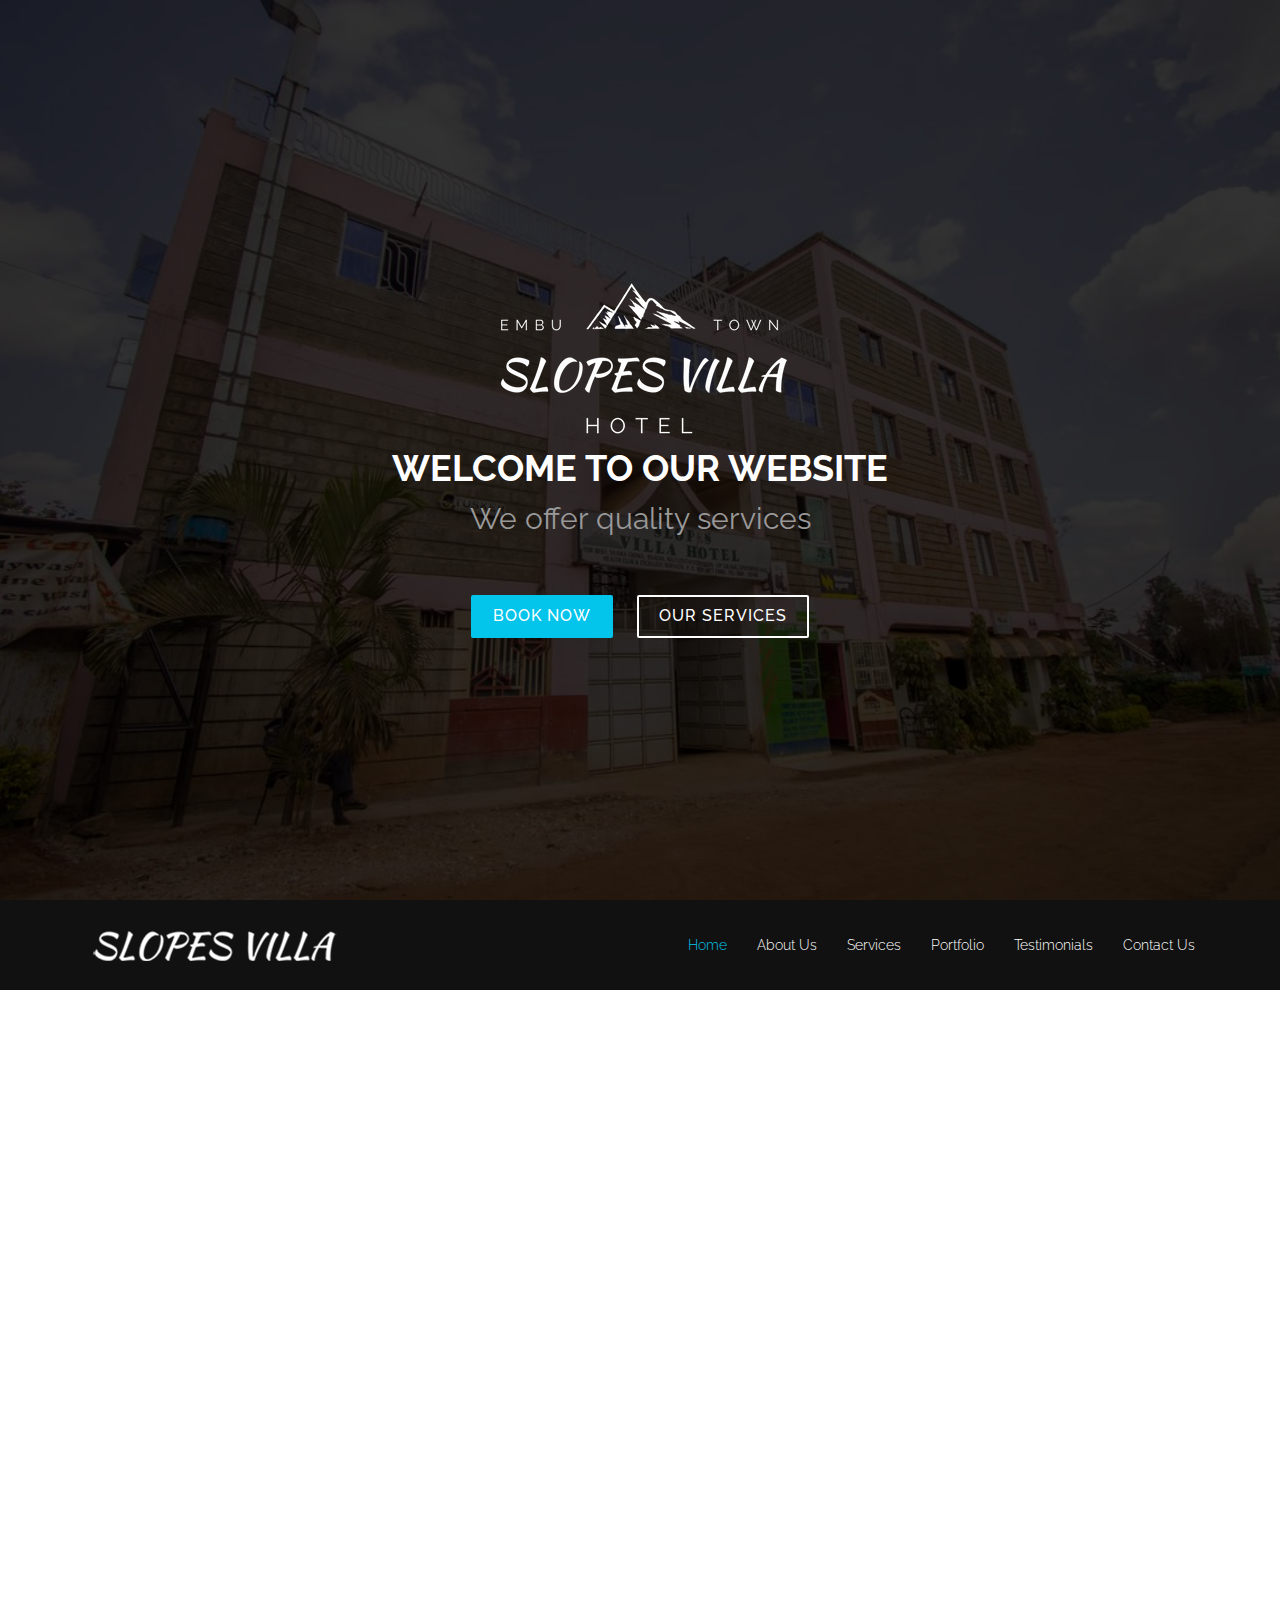
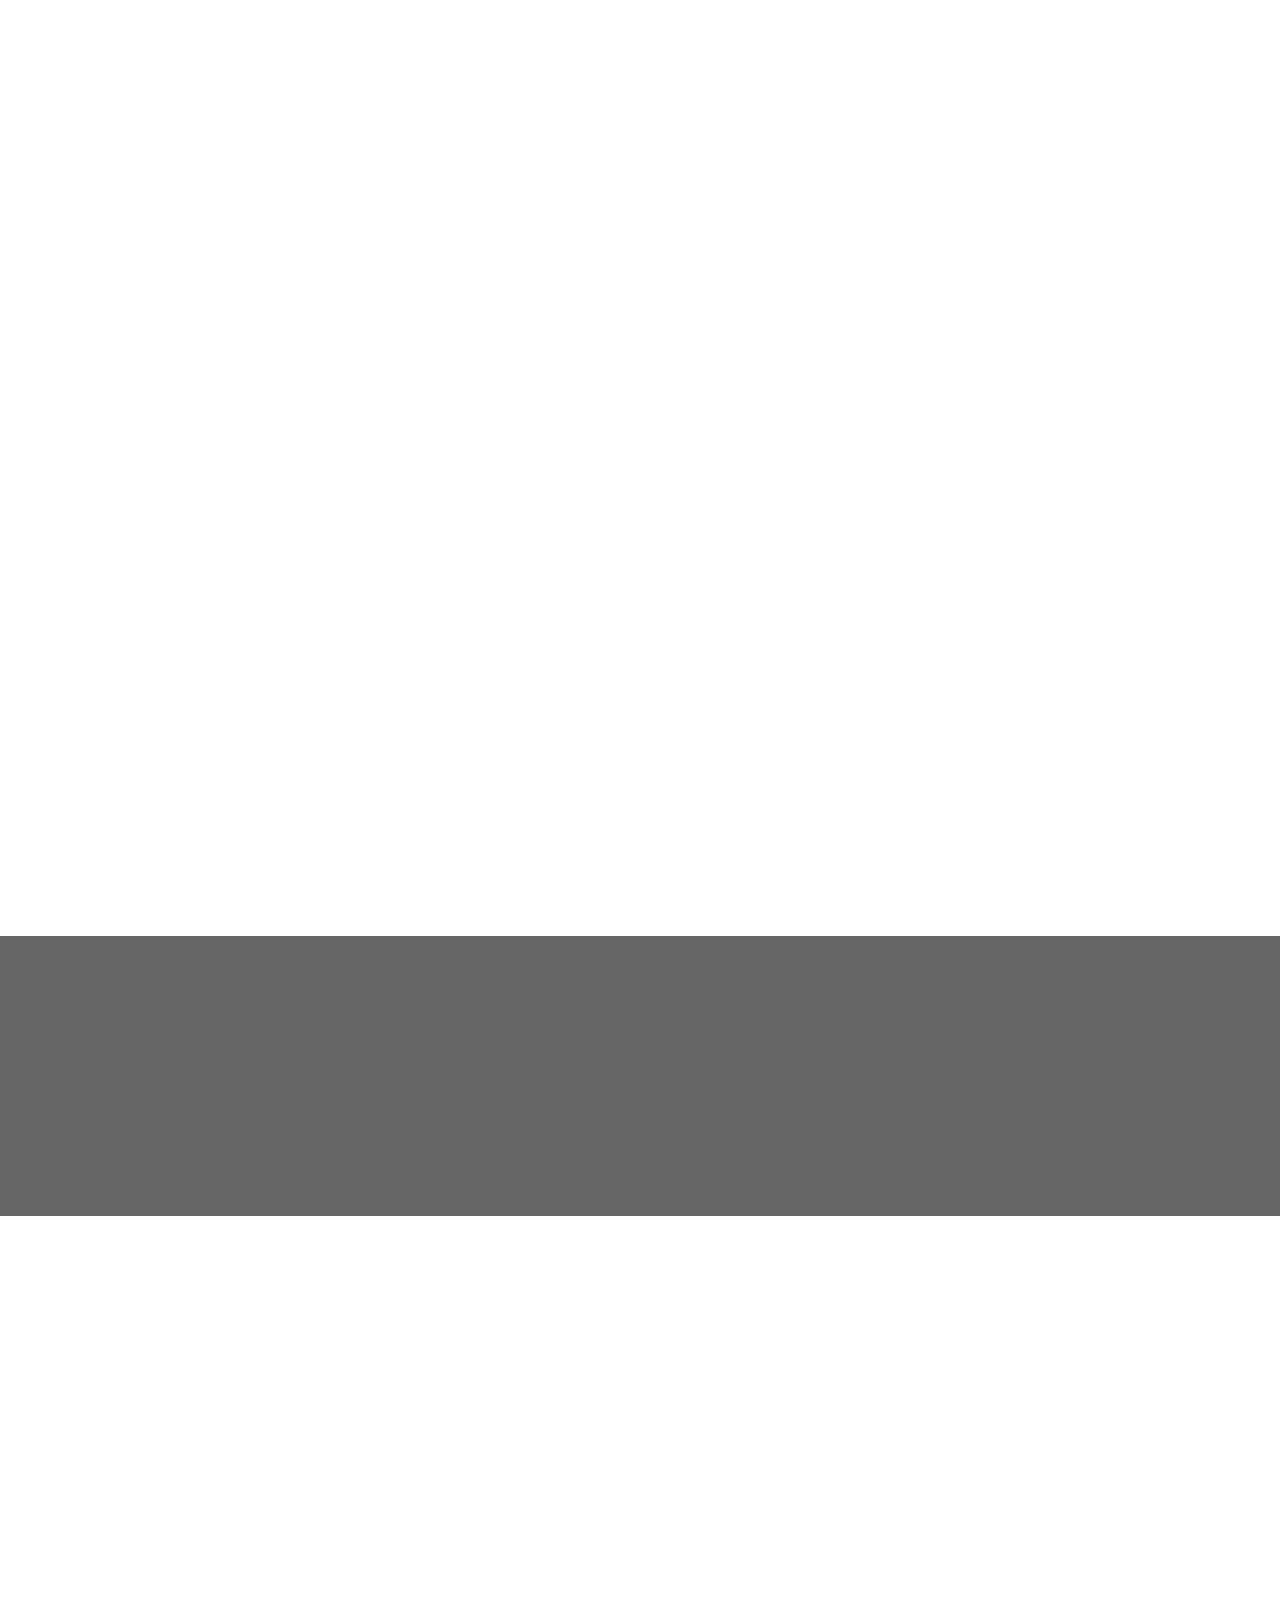
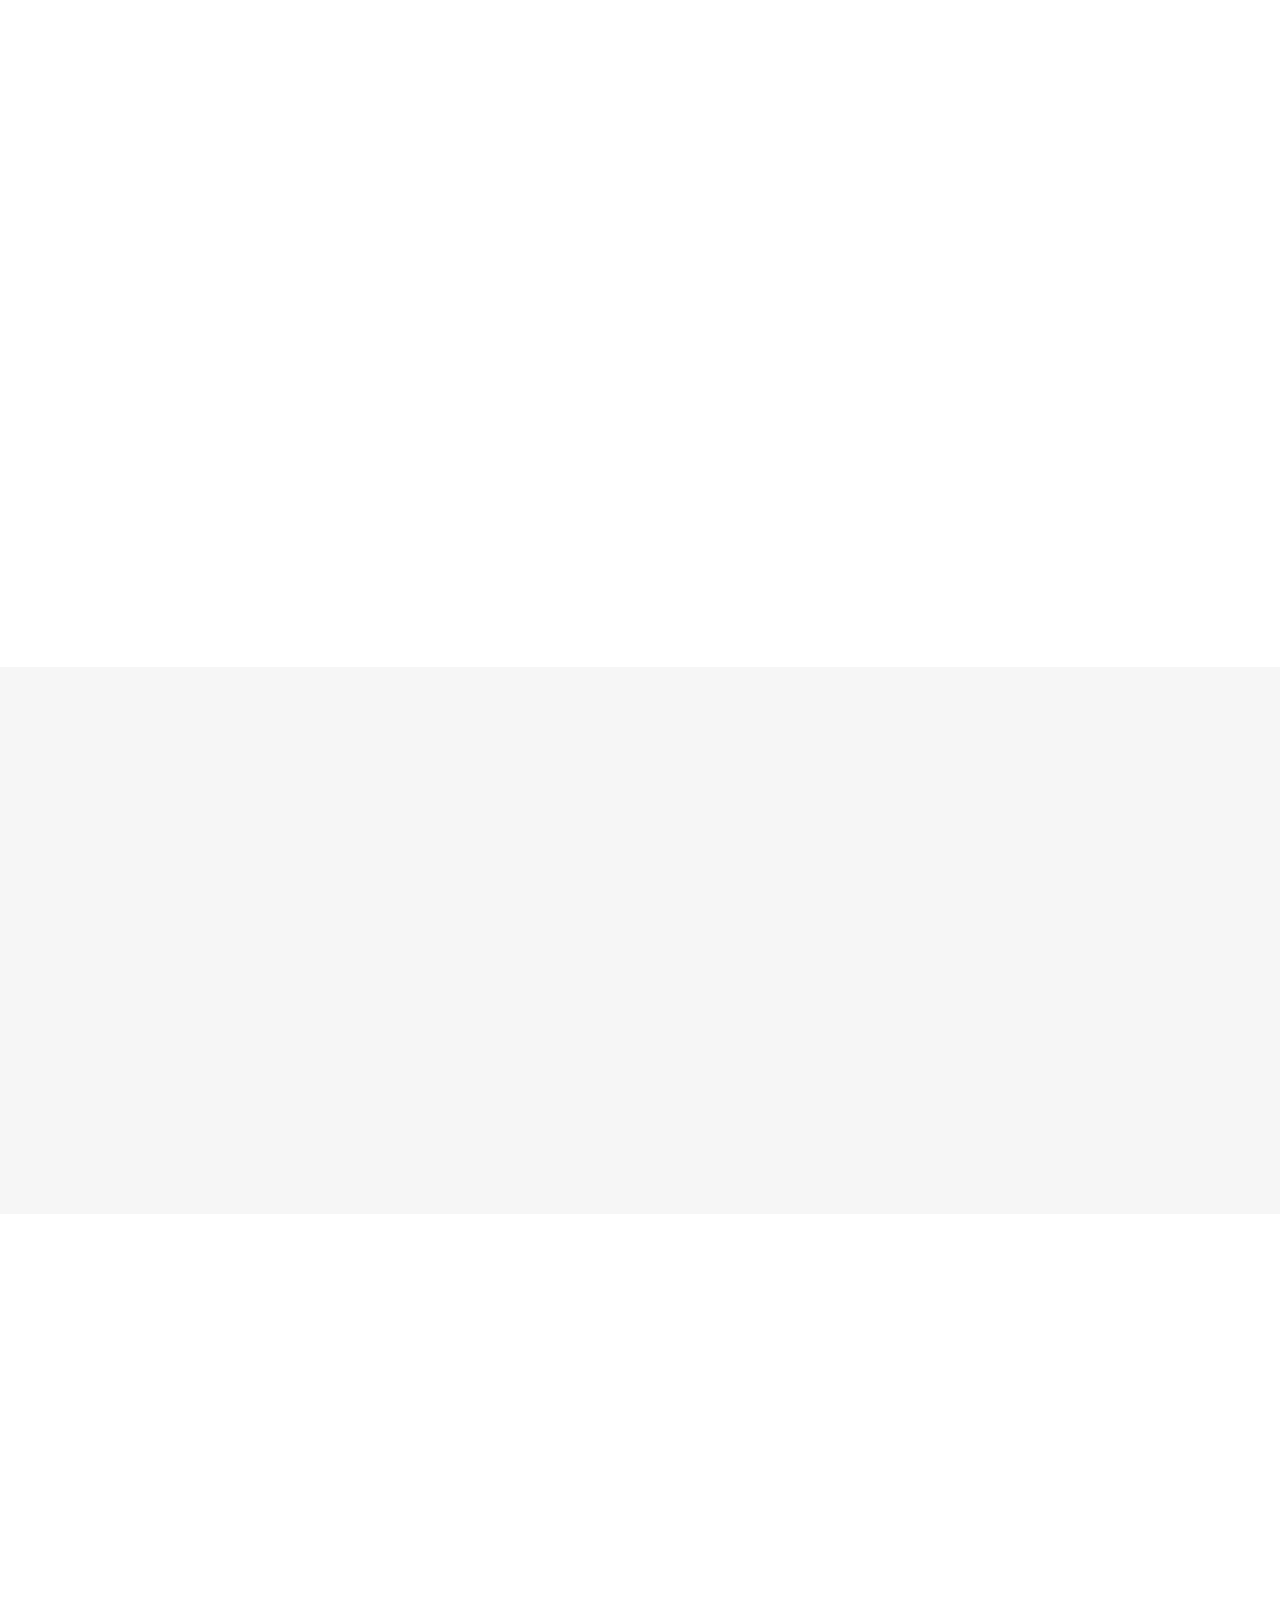
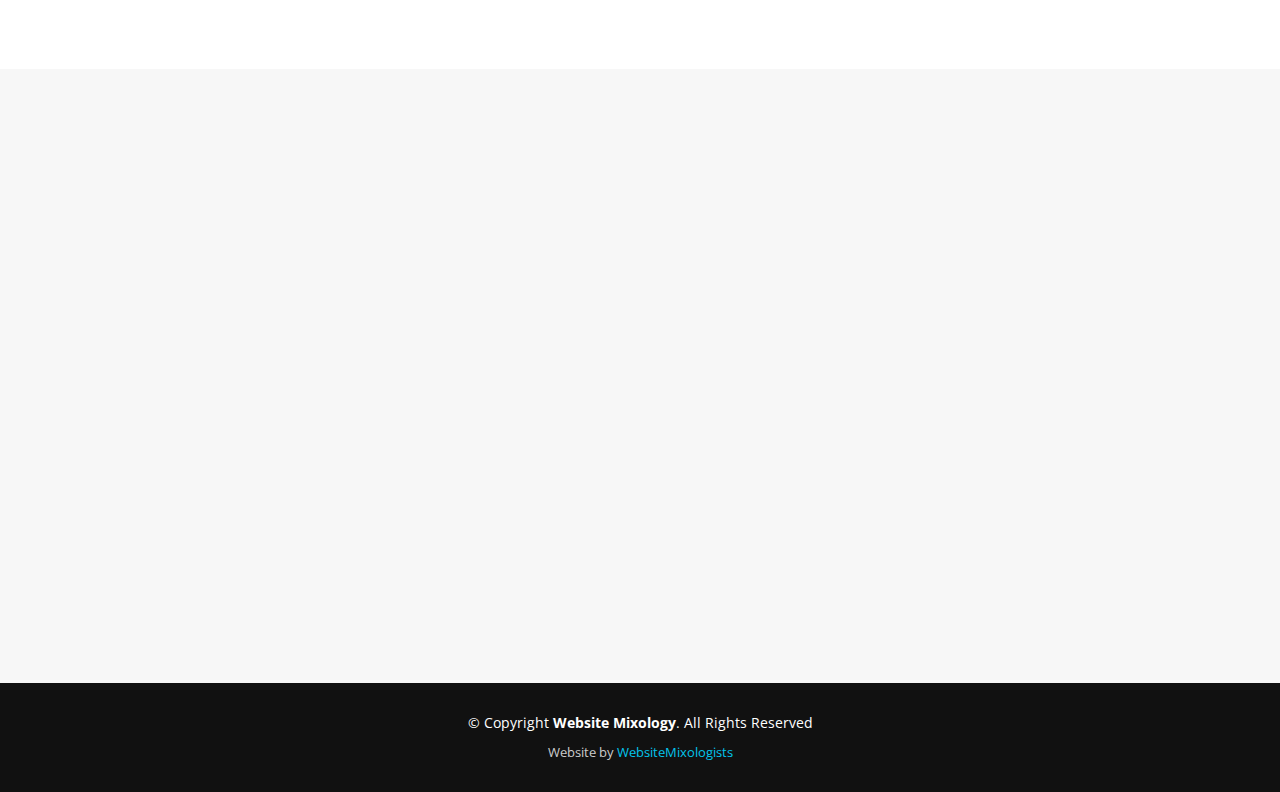
<file: index.html>
<!DOCTYPE html>
<html lang="en">
<head>
  <meta charset="utf-8">
  <title>Slopes Villa Hotel</title>
  <meta content="width=device-width, initial-scale=1.0" name="viewport">
  <meta content="" name="keywords">
  <meta content="" name="description">

  <!-- Facebook Opengraph integration: https://developers.facebook.com/docs/sharing/opengraph -->
  <meta property="og:title" content="">
  <meta property="og:image" content="">
  <meta property="og:url" content="">
  <meta property="og:site_name" content="">
  <meta property="og:description" content="">

  <!-- Twitter Cards integration: https://dev.twitter.com/cards/  -->
  <meta name="twitter:card" content="summary">
  <meta name="twitter:site" content="">
  <meta name="twitter:title" content="">
  <meta name="twitter:description" content="">
  <meta name="twitter:image" content="">

  <!-- Place your favicon.ico and apple-touch-icon.png in the template root directory -->
  <link href="favicon.ico" rel="shortcut icon">

  <!-- Google Fonts -->
  <link href="https://fonts.googleapis.com/css?family=Open+Sans:300,300i,400,400i,700,700i|Raleway:300,400,500,700,800" rel="stylesheet">

  <!-- Bootstrap CSS File -->
  <link href="lib/bootstrap/css/bootstrap.min.css" rel="stylesheet">

  <!-- Libraries CSS Files -->
  <link href="lib/font-awesome/css/font-awesome.min.css" rel="stylesheet">
  <link href="lib/animate-css/animate.min.css" rel="stylesheet">

  <!-- booking form css file -->
  <link href="css/bookingform.css" rel="stylesheet">

  <!-- Main Stylesheet File -->
  <link href="css/style.css" rel="stylesheet">

  <link href="css/bootsnipp.css" rel="stylesheet">


<!-- =======================================================
  Theme Name: Imperial
  Theme URL: https://bootstrapmade.com/imperial-free-onepage-bootstrap-theme/
  Author: BootstrapMade.com
  Author URL: https://bootstrapmade.com
======================================================= -->
    <link rel="shortcut icon" href="img/favicon.ico">
</head>

<body>
  <div id="preloader"></div>

<!--==========================
  Hero Section
============================-->
  <section id="hero">
    <div class="hero-container">
      <div class="wow fadeIn">
        <div class="hero-logo">
          <img class="" src="img/logo4.png" alt="Slopes Villa">
        </div>

        <h1>Welcome to Our Website</h1>
        <h2>We offer <span class="rotating">quality services, beautiful accommodation, value for your money</span></h2>
        <div class="actions">
          <a href="bookingform.html" target="_blank" class="btn-get-started">Book Now</a>
          <!-- <a href="#RoomBook">Open Modal</a> -->
          <!-- booking form -->
          <!-- end of form -->



          <a href="#services" class="btn-services">Our Services</a>
        </div>
      </div>
    </div>
  </section>

<!--==========================
  Header Section
============================-->
  <header id="header">
    <div class="container">

      <div id="logo" class="pull-left">
        <a href="#hero"><img src="img/logo5.png" alt="" title="" /></img></a>
        <!-- Uncomment below if you prefer to use a text image -->
        <!--<h1><a href="#hero">Header 1</a></h1>-->
      </div>

      <nav id="nav-menu-container">
        <ul class="nav-menu">
          <li class="menu-active"><a href="#hero">Home</a></li>
          <li><a href="#about">About Us</a></li>
          <li><a href="#services">Services</a></li>


          <li><a href="#portfolio">Portfolio</a></li>
          <li><a href="#testimonials">Testimonials</a></li>
  <!--        <li><a href="#team">Team</a></li>
          <li class="menu-has-children"><a href="">Drop Down</a>
            <ul>
              <li><a href="#">Drop Down 1</a></li>
              <li class="menu-has-children"><a href="#">Drop Down 2</a>
                <ul>
                  <li><a href="#">Deep Drop Down 1</a></li>
                  <li><a href="#">Deep Drop Down 2</a></li>
                  <li><a href="#">Deep Drop Down 3</a></li>
                  <li><a href="#">Deep Drop Down 4</a></li>
                  <li><a href="#">Deep Drop Down 5</a></li>
                </ul>
              </li>
              <li><a href="#">Drop Down 3</a></li>
              <li><a href="#">Drop Down 4</a></li>
              <li><a href="#">Drop Down 5</a></li>
            </ul>
          </li>

-->
          <li><a href="#contact">Contact Us</a></li>
        </ul>
      </nav><!-- #nav-menu-container -->
    </div>
  </header><!-- #header -->

<!--==========================
  About Section
============================-->
  <section id="about">
    <div class="container wow fadeInUp">
      <div class="row">
        <div class="col-md-12">
          <h3 class="section-title">About Us</h3>
          <div class="section-title-divider"></div>
          <p class="section-description">We help millions of travellers each month to find the perfect hotel for both holiday and business trips, always with the best discounts and special offers.</p>
        </div>
      </div>
    </div>
    <div class="container about-container wow fadeInUp">
      <div class="row">
        <div class="col-md-6 col-md-push-6 about-content">
          <h2 class="about-title">We provide great services</h2>
          <p class="about-text text-justify">
            The Slopes Villa Hotel is the right choice for visitors who are searching for a combination of peace and quiet, and a convenient position from which to explore Embu. It is a small, comfortable hotel, situated alon the Embu-Meru Highway. We, as the Slopes Villa family andstaff offer an attentive, personalized service and are always available to offer any help to our guests.
          </p>
          <p class="about-text text-justify">
            The hotel is arranged on four floors, without a lift. On the ground floor, apart from the reception, there is a comfortable lounge where you can sit and drink tea, or just read. There is also a splendid terrace, where, you can relax and immerge yourself from morning onwards in the atmosphere of Embu daily life.
          </p>
          <p class="about-text text-justify">
            Complimentary buffet breakfast is served daily. Local and continental meals are served at the onsite restaurant, while guests order a variety of drinks at the bar. There is a beautiful terrace available on the top floor from where you can enjoy the wonderful view. Outdoor dining is also availabe on a patio . We also house an outdoor pool as well as provide Wi-Fi service.

          </p>
        </div>
      </div>
    </div>
  </section>

<!--==========================
  Services Section
============================-->
  <section id="services">
    <div class="container wow fadeInUp">
      <div class="row">
        <div class="col-md-12">
          <h3 class="section-title">Our Services</h3>
          <div class="section-title-divider"></div>
          <p class="section-description">The services you should expect during your stay on you being receieved by our concierge service are as follows</p>
        </div>
      </div>

      <div class="row">
        <div class="col-md-4 service-item">
          <div class="service-icon"><i class="fa fa-user-circle"></i></div>
          <h4 class="service-title"><a href="">24-Hour Front Desk</a></h4>
          <p class="service-description">We pride ourselves in you enjoying your stay, our front dest is always ready to tend to your needs whenever you need</p>
        </div>
        <div class="col-md-4 service-item">
          <div class="service-icon"><i class="fa fa-wifi"></i></div>
          <h4 class="service-title"><a href="">WiFi Internet</a></h4>
          <p class="service-description">Life with internet can sometimes suck, so we provide you with WiFi internet for your needs; work or entertainment</p>
        </div>
        <div class="col-md-4 service-item">
          <div class="service-icon"><i class="fa fa-sun-o"></i></div>
          <h4 class="service-title"><a href="">Swimming Pool</a></h4>
          <p class="service-description">You can always feel free to cool yourself off through the hot days with a swim in our swimming pool</p>
        </div>
        <div class="col-md-4 service-item">
          <div class="service-icon"><i class="fa fa-lock fa-fw" aria-hidden="true"></i></div>
          <h4 class="service-title"><a href="">Safety Deposit Boxes</a></h4>
          <p class="service-description">We take the security oof your goods seriously, we peovide clients with safety deposit boxes for their valuable goods</p>
        </div>
        <div class="col-md-4 service-item">
          <div class="service-icon"><i class="fa fa-retweet"></i></div>
          <h4 class="service-title"><a href=""> Laundry Cleaning</a></h4>
          <p class="service-description">We have a room service team that is dedicated to ensuring the cleanliness of not just your room and your clothes</p>
        </div>
        <div class="col-md-4 service-item">
          <div class="service-icon"><i class="fa fa-meetup"></i></div>
          <h4 class="service-title"><a href="">Event facilities</a></h4>
          <p class="service-description">Whether its a birthday or business meetins and everything in between, we have set up a room for your confrence/meeting needs</p>
        </div>
           <div class="col-md-4 service-item">
          <div class="service-icon"><i class="fa fa-car"></i></div>
          <h4 class="service-title"><a href="">Car Hire</a></h4>
          <p class="service-description">Should you need a car to travel to places during your stay, we will provide you with car rental services</p>
        </div>
        <div class="col-md-4 service-item">
          <div class="service-icon"><i class="fa fa-plane fa-fw" aria-hidden="true"></i></div>
          <h4 class="service-title"><a href="">Airport Shuttle</a></h4>
          <p class="service-description">We also provide airport shuttle services during your departure, which comes in handy since the airport is quite far</p>
        </div>
        <div class="col-md-4 service-item">
          <div class="service-icon"><i class="fa fa-shopping-bag"></i></div>
          <h4 class="service-title"><a href="">Baggage Storage Room</a></h4>
          <p class="service-description">Your baggages are imporant to us, we make sure to always keep them safe for you whie you stay with us</p>
        </div>
      </div>
    </div>
  </section>

<!--==========================
  Subscrbe Section
============================-->
  <section id="subscribe">
    <div class="container wow fadeInUp">
      <div class="row">
        <div class="col-md-8">
          <h3 class="subscribe-title">Reserve Your Space</h3>
          <p class="subscribe-text">Reserve your hotel room now. Book now and specify all the services you need so we can prepare for your stay before you arrive.</p>
        </div>
        <div class="col-md-4 subscribe-btn-container">
          <a class="subscribe-btn" href="#RoomBook">Book Now</a>
        </div>
      </div>
    </div>
  </section>

<!--==========================
  Porfolio Section
============================-->


  <section id="portfolio">
    <div class="container wow fadeInUp">
      <div class="row">
        <div class="col-md-12">
          <h3 class="section-title">Gallery</h3>
          <div class="section-title-divider"></div>
          <p class="section-description">The gallery below is a glimpse of what you expect to find in our hotel</p>
        </div>
      </div>

      <div class="row">


        <div align="center">
            <button class="btn btn-default filter-button" data-filter="all">All</button>
            <button class="btn btn-default filter-button" data-filter="rooms">Rooms</button>
            <button class="btn btn-default filter-button" data-filter="dining">Dining</button>
            <button class="btn btn-default filter-button" data-filter="bar">Bar</button>
            <button class="btn btn-default filter-button" data-filter="confrence">Confrence</button>
            <button class="btn btn-default filter-button" data-filter="team">Team</button>
        </div>
        <br/>



            <div class="gallery_product col-lg-3 col-md-3 col-sm-3 col-xs-6 filter rooms">
                <img src="Pictures/Rooms/pic1.jpg" class="img-responsive">
            </div>
            <div class="gallery_product col-lg-3 col-md-3 col-sm-3 col-xs-6 filter dining">
                <img src="Pictures/Dining/pic2.jpg" class="img-responsive">
            </div>

            <div class="gallery_product col-lg-3 col-md-3 col-sm-3 col-xs-6 filter rooms">
                <img src="Pictures/Rooms/pic5.jpg" class="img-responsive">
            </div>

            <div class="gallery_product col-lg-3 col-md-3 col-sm-3 col-xs-6 filter dining">
                <img src="Pictures/Dining/pic6.jpg" class="img-responsive">
            </div>

            <div class="gallery_product col-lg-3 col-md-3 col-sm-3 col-xs-6 filter dining">
                <img src="Pictures/Dining/pic1.jpg" class="img-responsive">
            </div>

            <div class="gallery_product col-lg-3 col-md-3 col-sm-3 col-xs-6 filter rooms">
                <img src="Pictures/Rooms/pic12.jpg" class="img-responsive">
            </div>

            <div class="gallery_product col-lg-3 col-md-3 col-sm-3 col-xs-6 filter rooms">
                <img src="Pictures/Rooms/pic8.jpg" class="img-responsive">
            </div>

            <div class="gallery_product col-lg-3 col-md-3 col-sm-3 col-xs-6 filter dining">
                <img src="Pictures/Dining/pic5.jpg" class="img-responsive">
            </div>

            <div class="gallery_product col-lg-3 col-md-3 col-sm-3 col-xs-6 filter team">
                <img src="Pictures/Dining/pic1.jpg" class="img-responsive">
            </div>

            <div class="gallery_product col-lg-3 col-md-3 col-sm-3 col-xs-6 filter bar">
                <img src="Pictures/Bar/pic1.jpg" class="img-responsive">
            </div>

            <div class="gallery_product col-lg-3 col-md-3 col-sm-3 col-xs-6 filter confrence">
                <img src="Pictures/Confrence/pic1.jpg" class="img-responsive">
            </div>

            <div class="gallery_product col-lg-3 col-md-3 col-sm-3 col-xs-6 filter rooms">
                <img src="Pictures/Rooms/pic3.jpg" class="img-responsive">
            </div>


      </div>
    </div>
  </section>

<!--==========================
  Testimonials Section
============================-->


  <section id="testimonials">
    <div class="container wow fadeInUp">
      <div class="row">
        <div class="col-md-12">
          <h3 class="section-title">Testimonials</h3>
          <div class="section-title-divider"></div>
<!--          <p class="section-description">Erdo lide, nora porodo filece, salvam esse se, quod concedimus ses haec dicturum fuisse</p>-->
        </div>
      </div>

        <div class="row">
			<div class="col-md-8 col-md-offset-2">
                <div class="quote"><img src="img/quote_sign_left.png" alt=""></div>
				<div class="carousel slide" id="fade-quote-carousel" data-ride="carousel" data-interval="6000">
				  <!-- Carousel indicators -->
                  <ol class="carousel-indicators">
				    <li data-target="#fade-quote-carousel" data-slide-to="0"></li>
				    <li data-target="#fade-quote-carousel" data-slide-to="1"></li>
				    <li data-target="#fade-quote-carousel" data-slide-to="2" class="active"></li>
                    <li data-target="#fade-quote-carousel" data-slide-to="3"></li>
                    <li data-target="#fade-quote-carousel" data-slide-to="4"></li>
                    <li data-target="#fade-quote-carousel" data-slide-to="5"></li>
				  </ol>
				  <!-- Carousel items -->
				  <div class="carousel-inner" style="font-family: sans-serif; font-style: italic;">
				    <div class="item">
                        <img src="img/client-2.jpg" class="profile-circle">
				    	<blockquote>
				    		<p>My stay at the hotel was excellent. My favourite part of my stay there was the complimentarty buffet they served on a daily basis. It was a perfect quiet place for me to stay while I explored Embu Town. </p>
				    	</blockquote>
				    </div>
				    <div class="item">
                        <img src="img/client-1.jpg" class="profile-circle">
				    	<blockquote>
				    		<p>This is definitely my go to spot when I visit Embu now. I came here for a business meeting, I was most impressed by the concierge serves and how they took care of my requests before I arrived. I would recommend this place for anyone who stops the Town.</p>
				    	</blockquote>
				    </div>
				    <div class="active item">
                        <img src="img/client-2.jpg" class="profile-circle">
				    	<blockquote>
				    		<p>I have been travelling to Embu often and when I am around this is the best hotel of my choice to spend my night.</p>
				    	</blockquote>
				    </div>
                    <div class="item">
                        <img src="img/client-1.jpg" class="profile-circle">
    			    	<blockquote>
				    		<p>The rooms and service were great, I can complain. Cheers</p>
				    	</blockquote>
				    </div>
                    <div class="item">
                        <img src="img/client-2.jpg" class="profile-circle">
    			    	<blockquote>
				    		<p>The workers there are honest, I lost some of my valuables in a purse which included some money, but instead of hiding it they came and gave it back to me after they found it. Thanks a lot.</p>
				    	</blockquote>
				    </div>
                    <div class="item">
                        <img src="img/client-1.jpg" class="profile-circle">
    			    	<blockquote>
				    		<p>Made last minute bookings to come to your hotel and you were able to take care of things for me to the letter prior to my arrival. Thank you very much for your care.</p>
				    	</blockquote>
				    </div>
				  </div>
				</div>
			</div>
		</div>

    </div>
  </section>


<!--==========================
  Map Section
============================-->


<div class="map-clean">
        <iframe allowfullscreen="" frameborder="0" width="100%" height="450" src="https://www.google.com/maps/embed/v1/search?key=AIzaSyBBkKzSFz2tN1t3dv4eKC9570WPb785Tps&amp;q=slopes+villa+hotel&amp;zoom=15"></iframe>
    </div>

<!--==========================
  Contact Section
============================-->
  <section id="contact">
    <div class="container wow fadeInUp">
      <div class="row">
        <div class="col-md-12">
          <h3 class="section-title">Get In Touch</h3>
          <div class="section-title-divider"></div>
          <p class="section-description">For more enquiries, feel free to reach us through the contact form below</p>
        </div>
      </div>

      <div class="row">
        <div class="col-md-3 col-md-push-2">
          <div class="info">
            <div>
              <i class="fa fa-map-marker"></i>
              <p>B6, Embu, Kenya</p>
            </div>

            <div>
              <i class="fa fa-envelope"></i>
              <p>slopesvilla@yahoo.com</p>
            </div>

            <div>
              <i class="fa fa-phone"></i>
              <p>+254 68 2230148 <br/>+254 751 488777 <br/>020 2444096 </p>
            </div>

          </div>
        </div>

        <div class="col-md-5 col-md-push-2">
          <div class="form">
            <div id="sendmessage">Your message has been sent. Thank you!</div>
            <div id="errormessage"></div>
            <form action="" method="post" role="form" class="contactForm">
                <div class="form-group">
                  <input type="text" name="name" class="form-control" id="name" placeholder="Your Name" data-rule="minlen:4" data-msg="Please enter at least 4 chars" />
                  <div class="validation"></div>
                </div>
                <div class="form-group">
                  <input type="email" class="form-control" name="email" id="email" placeholder="Your Email" data-rule="email" data-msg="Please enter a valid email" />
                  <div class="validation"></div>
                </div>
                <div class="form-group">
                  <input type="text" class="form-control" name="subject" id="subject" placeholder="Subject" data-rule="minlen:4" data-msg="Please enter at least 8 chars of subject" />
                  <div class="validation"></div>
                </div>
                <div class="form-group">
                  <textarea class="form-control" name="message" rows="5" data-rule="required" data-msg="Please write something for us" placeholder="Message"></textarea>
                  <div class="validation"></div>
                </div>
                <div class="text-center"><button type="submit">Send Message</button></div>
            </form>
          </div>
        </div>

      </div>
    </div>
  </section>

<!--==========================
  Footer
============================-->
  <footer id="footer">
      <div class="container">
        <div class="row">
          <div class="col-md-12">
            <div class="copyright">
              &copy; Copyright <strong>Website Mixology</strong>. All Rights Reserved
            </div>
            <div class="credits">
              <!--
                All the links in the footer should remain intact.
                You can delete the links only if you purchased the pro version.
                Licensing information: https://bootstrapmade.com/license/
                Purchase the pro version with working PHP/AJAX contact form: https://bootstrapmade.com/buy/?theme=Imperial
              -->
              Website by <a href="https://iamleonpeter.com/">WebsiteMixologists</a>
            </div>
          </div>
        </div>
      </div>
  </footer><!-- #footer -->

  <a href="#" class="back-to-top"><i class="fa fa-chevron-up"></i></a>

  <!-- Required JavaScript Libraries -->
  <script src="lib/jquery/jquery.min.js"></script>
  <script src="lib/jquery/jquery-migrate.min.js"></script>
  <script src="lib/bootstrap/js/bootstrap.min.js"></script>
  <script src="lib/superfish/hoverIntent.js"></script>
  <script src="lib/superfish/superfish.min.js"></script>
  <script src="lib/morphext/morphext.min.js"></script>
  <script src="lib/wow/wow.min.js"></script>
  <script src="lib/stickyjs/sticky.js"></script>
  <script src="lib/easing/easing.js"></script>

  <script src="js/bootsnipp.js"></script>

  <!-- Template Specisifc Custom Javascript File -->
  <script src="js/custom.js"></script>

  <script src="contactform/contactform.js"></script>

  <!-- Scripts for booking form -->
  <!-- <script src="//ajax.googleapis.com/ajax/libs/jquery/1.10.2/jquery.min.js"></script>
  <script>window.jQuery || document.write('<script src="js/vendor/jquery-1.10.2.min.js"><\/script>')</script>
  <script src="js/plugins.js"></script>
  <script src="js/main.js"></script>
  <script src="bookingform/bookingform.js"></script> -->

</body>
</html>
</file>
<file: css/bookingform.css>
/*.Bookings {
	position: fixed;
	font-family: Arial, Helvetica, sans-serif;
	top: 0;
	right: 0;
	bottom: 0;
	left: 0;
  overflow: scroll;
	background: rgba(0,0,0,0.8);
	z-index: 99999;
	opacity:0;
	-webkit-transition: opacity 400ms ease-in;
	-moz-transition: opacity 400ms ease-in;
	transition: opacity 400ms ease-in;
	pointer-events: none;
}
.Bookings:target {
	opacity:1;
	pointer-events: auto;
}
.Bookings > div {
	width: 100%;
	position: relative;
	margin: 10% auto;
	padding: 5px 20px 13px 20px;
	border-radius: 10px;
	background: #fff;
	background: -moz-linear-gradient(#fff, #999);
	background: -webkit-linear-gradient(#fff, #999);
	background: -o-linear-gradient(#fff, #999);*/
}
/*.close {
	background: #606061;
	color: #FFFFFF;
	line-height: 25px;
	position: absolute;
	right: -12px;
	text-align: center;
	top: -10px;
	width: 24px;
	text-decoration: none;
	font-weight: bold;
	-webkit-border-radius: 12px;
	-moz-border-radius: 12px;
	border-radius: 12px;
	-moz-box-shadow: 1px 1px 3px #000;
	-webkit-box-shadow: 1px 1px 3px #000;
	box-shadow: 1px 1px 3px #000;
}
.close:hover { background: #00d9ff; }
.Bookings:hover{
  color: red;
}*/
/*form styling*/

/*! HTML5 Boilerplate v4.3.0 | MIT License | http://h5bp.com/ */
/*
 * What follows is the result of much research on cross-browser styling.
 * Credit left inline and big thanks to Nicolas Gallagher, Jonathan Neal,
 * Kroc Camen, and the H5BP dev community and team.
 */
/* ==========================================================================
   Base styles: opinionated defaults
   ========================================================================== */

html,
button,
input,
select,
textarea {
  color: #222;
}
html {
  font-size: 1em;
  line-height: 1.4;
}
/*
 * Remove text-shadow in selection highlight: h5bp.com/i
 * These selection rule sets have to be separate.
 * Customize the background color to match your design.
 */

/*
 * A better looking default horizontal rule
 */
hr {
  display: block;
  height: 1px;
  border: 0;
  border-top: 1px solid #ccc;
  margin: 1em 0;
  padding: 0;
}
/*
 * Remove the gap between images, videos, audio and canvas and the bottom of
 * their containers: h5bp.com/i/440
 */

audio,
canvas,
img,
video {
  vertical-align: middle;
}
/*
 * Remove default fieldset styles.
 */
fieldset {
  border: 0;
  margin: 0;
  padding: 0;
}
/*
 * Allow only vertical resizing of textareas.
 */
textarea {
  resize: vertical;
}
/* ==========================================================================
   Browse Happy prompt
   ========================================================================== */
.browsehappy {
  margin: 0.2em 0;
  /*background: #ccc;
  color: #000;*/
  padding: 0.2em 0;
}
/* ==========================================================================
   Author's custom styles
   ========================================================================== */
#bodycover{
	position: absolute;
	top: 0;
	left: 0;
	right: 0;
	background-image: url(img/hero-bg2.jpg);
	background-position: center;
	background-repeat: no-repeat;
	background-size: cover;
}
/* Style Form*/
div.ul-select-wrap {
  min-height: 34px;
  display: block;
  width: 100%;
  height: 34px;
  padding: 6px 12px;
  font-size: 14px;
  line-height: 1.428571429;
  color: #555555;
  background-color: #ffffff;
  background-image: none;
  border: 1px solid #cccccc;
  border-radius: 1px;
  -webkit-box-shadow: inset 0 1px 1px rgba(0, 0, 0, 0.075);
  box-shadow: inset 0 1px 1px rgba(0, 0, 0, 0.075);
  -webkit-transition: border-color ease-in-out .15s, box-shadow ease-in-out .15s;
  transition: border-color ease-in-out .15s, box-shadow ease-in-out .15s;
  font-family: 'Roboto', sans-serif;
  padding-top: 3px;
  padding-bottom: 3px;
  height: auto;
}
div.ul-select-wrap:focus {
  border-color: #66afe9;
  outline: 0;
  -webkit-box-shadow: inset 0 1px 1px rgba(0,0,0,.075), 0 0 8px rgba(102, 175, 233, 0.6);
  box-shadow: inset 0 1px 1px rgba(0,0,0,.075), 0 0 8px rgba(102, 175, 233, 0.6);
}
div.ul-select-wrap::-moz-placeholder {
  color: #999999;
  opacity: 1;
}
div.ul-select-wrap:-ms-input-placeholder {
  color: #999999;
}
div.ul-select-wrap::-webkit-input-placeholder {
  color: #999999;
}
div.ul-select-wrap[disabled],
div.ul-select-wrap[readonly],
fieldset[disabled] div.ul-select-wrap {
  cursor: not-allowed;
  background-color: #eeeeee;
  opacity: 1;
}
textareadiv.ul-select-wrap {
  height: auto;
}
div.ul-select-wrap .tag {
  display: inline-block;
  margin: 0 2px;
  padding: 3px 24px 3px 5px;
  font-size: 13px;
  cursor: pointer;
  border-top-right-radius: 5px;
  border-top-left-radius: 5px;
  border-bottom-right-radius: 5px;
  border-bottom-left-radius: 5px;
  background: #F1F1F1;
  position: relative;
  margin-bottom: 3px;
  margin-top: 3px;
}
div.ul-select-wrap .tag:after {
  content: '';
  width: 8px;
  height: 8px;
  margin-right: 7px;
  margin-top: 8px;
  position: absolute;
  top: 0px;
  right: 0px;
}
div.ul-select-wrap.tag-block .tag {
  display: block;
}
div.ul-dropdown-wrap {
  min-height: 34px;
  display: block;
  width: 100%;
  height: 34px;
  padding: 6px 12px;
  font-size: 14px;
  line-height: 1.428571429;
  color: #555555;
  background-color: #ffffff;
  background-image: none;
  border: 1px solid #cccccc;
  border-radius: 1px;
  -webkit-box-shadow: inset 0 1px 1px rgba(0, 0, 0, 0.075);
  box-shadow: inset 0 1px 1px rgba(0, 0, 0, 0.075);
  -webkit-transition: border-color ease-in-out .15s, box-shadow ease-in-out .15s;
  transition: border-color ease-in-out .15s, box-shadow ease-in-out .15s;
  font-family: 'Roboto', sans-serif;
  height: auto;
  display: inline-block;
  position: relative;
  padding-right: 30px;
  cursor: pointer;
  text-align: left;
}
div.ul-dropdown-wrap:focus {
  border-color: #66afe9;
  outline: 0;
  -webkit-box-shadow: inset 0 1px 1px rgba(0,0,0,.075), 0 0 8px rgba(102, 175, 233, 0.6);
  box-shadow: inset 0 1px 1px rgba(0,0,0,.075), 0 0 8px rgba(102, 175, 233, 0.6);
}
div.ul-dropdown-wrap::-moz-placeholder {
  color: #999999;
  opacity: 1;
}
div.ul-dropdown-wrap:-ms-input-placeholder {
  color: #999999;
}
div.ul-dropdown-wrap::-webkit-input-placeholder {
  color: #999999;
}
div.ul-dropdown-wrap[disabled],
div.ul-dropdown-wrap[readonly],
fieldset[disabled] div.ul-dropdown-wrap {
  cursor: not-allowed;
  background-color: #eeeeee;
  opacity: 1;
}
textareadiv.ul-dropdown-wrap {
  height: auto;
}
div.ul-dropdown-wrap:after {
  content: '';
  position: absolute;
  right: 10px;
  top: 14px;
  width: 0;
  height: 0;
  display: inline-block;
  vertical-align: middle;
  border-color: white;
  border-width: 5px;
  border-style: solid;
  border-color: #CBCAC8;
  border-left-color: transparent;
  border-right-color: transparent;
  border-bottom-style: none;
}
div.ul-dropdown-wrap:after.up {
  border-left-color: transparent;
  border-right-color: transparent;
  border-top-style: none;
}
div.ul-dropdown-wrap:after.down {
  border-left-color: transparent;
  border-right-color: transparent;
  border-bottom-style: none;
}
div.ul-dropdown-wrap:after.right {
  border-top-color: transparent;
  border-bottom-color: transparent;
  border-right-style: none;
}
div.ul-dropdown-wrap:after.left {
  border-top-color: transparent;
  border-bottom-color: transparent;
  border-left-style: none;
}
div.ul-dropdown-wrap .tag {
  text-overflow: ellipsis;
  white-space: nowrap;
  overflow: hidden;
  display: block;
  cursor: pointer;
  border-right: 1px solid #cccccc;
  padding-right: 5px;
}
ul.ul-select {
  list-style: none;
  padding: 0;
  margin: 0;
  background: white;
  -webkit-box-shadow: 0 6px 12px rgba(0, 0, 0, 0.176);
  box-shadow: 0 6px 12px rgba(0, 0, 0, 0.176);
  border-top-right-radius: 3px;
  border-top-left-radius: 3px;
  border-bottom-right-radius: 3px;
  border-bottom-left-radius: 3px;
  border: 1px solid #cccccc;
}
ul.ul-select li {
  display: block;
  cursor: pointer;
  padding: 5px 10px;
  margin: 1px 0;
}
ul.ul-select li:hover {
  background: #f1f1f1;
}
ul.ul-select li.select {
  background: #f1f1f1;
}
ul.ul-select li.selected {
  font-weight: bold;
}
div.ul-dropdown-wrap.time-picker {
  margin-top: 10px;
  width: 48%;
  margin-left: 4%;
  font-size: 12px;
  min-height: 30px;
}
/* DateTimePicker plugin */
.datetimepicker {
  background: white;
  border-top-right-radius: 5px;
  border-top-left-radius: 5px;
  border-bottom-right-radius: 5px;
  border-bottom-left-radius: 5px;
  overflow: hidden;
  padding: 10px;
  -webkit-box-shadow: 0 6px 12px rgba(0, 0, 0, 0.176);
  box-shadow: 0 6px 12px rgba(0, 0, 0, 0.176);
  min-width: 200px;
}
.datetimepicker .paging {
  text-align: center;
  padding: 5px;
  font-size: 12px;
  position: relative;
}
.datetimepicker .paging span {
  position: absolute;
  top: 0px;
  display: inline-block;
  height: 100%;
  line-height: 24px;
  width: 20px;
  cursor: pointer;
}
.datetimepicker .paging span i {
  line-height: inherit;
}
.datetimepicker .paging span.prev {
  left: 0px;
}
.datetimepicker .paging span.next {
  right: 0px;
}
.datetimepicker table {
  font-weight: normal;
  font-size: 14px;
  color: #333333;
  border-collapse: collapse;
  width: 100%;
}
.datetimepicker table td {
  text-align: center;
  border: 1px solid #eee;
  padding: 3px;
}
.datetimepicker table td.near-month {
  color: #ccc;
}
.datetimepicker table td.cur-date.cur-month {
  background: #D9EDF7;
}
.datetimepicker table thead {
  font-weight: bold;
}
.datetimepicker table thead td {
  border: none;
  border-bottom: 2px solid #eee;
  min-width: 40px;
}
.datetimepicker table tbody td:hover {
  background: #eee;
  cursor: pointer;
}
.datetimepicker table tbody td.unvailable {
  color: #eee;
  background: #F5F5F5;
}
.datetimepicker table tbody td.unvailable:hover {
  background: #F5F5F5;
  cursor: not-allowed;
}
.datetimepicker select {
  width: 48%;
  margin-top: 10px;
  margin-left: 4%;
  border: 1px solid #ccc;
}
.datetimepicker select:first-child {
  margin-left: 0;
}
.datetimepicker .timezone {
  margin-top: 10px;
  color: #666;
  font-size: 11px;
  text-align: center;
}
input[readonly].datetime-picker {
  cursor: pointer;
}
* {
  -webkit-box-sizing: border-box;
  -moz-box-sizing: border-box;
  box-sizing: border-box;
}
*:before,
*:after {
  -webkit-box-sizing: border-box;
  -moz-box-sizing: border-box;
  box-sizing: border-box;
}
.booking-form {
  margin: 50px auto;
  background: white;
  padding: 30px 0;
  position: relative;
  -webkit-box-shadow: 0 0 5px 3px rgba(0, 0, 0, 0.125);
  box-shadow: 0 0 5px 3px rgba(0, 0, 0, 0.125);
}
.booking-form #form-loading {
  text-align: center;
  position: absolute;
  top: 0;
  bottom: 0;
  width: 100%;
  opacity: 0.5;
  filter: alpha(opacity=50);
  z-index: 1000;
  background: #555555;
}
.booking-form #form-loading i {
  font-size: 100px;
}
.booking-form #form-message {
  text-align: center;
  color: #555555;
}
.booking-form .h1 {
  font-size: 20px;
  color: #3EC038;
  padding: 15px 15px 35px 15px;
  text-transform: uppercase;
  text-align: center;
}
.booking-form .logo {
  height: auto;
  max-width: 100%;
}
.booking-form .group {
  *zoom: 1;
  -webkit-transition: all ease .2s;
  transition: all ease .2s;
  border-left: 4px solid #fff;
  padding: 10px 0;
}
.booking-form .group:before,
.booking-form .group:after {
  content: " ";
  display: table;
}
.booking-form .group:after {
  clear: both;
}
.booking-form .group > label {
  padding-left: 15px;
  padding-top: 5px;
  color: #555555;
  font-size: 16px;
  display: block;
}
.booking-form .group > label.empty {
  display: block;
  height: 1px;
  padding: 0;
  margin: 0;
}
.booking-form .group > div {
  padding: 0 15px;
}
.booking-form .group > div.addon-right {
  position: relative;
  padding-right: 50px;
}
.booking-form .group > div.addon-right > i {
  position: absolute;
  right: 25px;
  top: 9px;
  z-index: 999;
  color: #555555;
}
.booking-form .group > div .error-message {
  font-size: 12px;
  color: red;
  margin-top: 5px;
}
.booking-form .group.active {
  background: #F6F6F6;
  border-left-color: #40C2FF;
  -webkit-box-shadow: inset 0px 0px 3px rgba(0, 0, 0, 0.03);
  box-shadow: inset 0px 0px 3px rgba(0, 0, 0, 0.03);
}
.booking-form input[type=submit] {
  border: none;
  background: #65CA60;
  color: white;
  font-family: 'Roboto', sans-serif;
  padding: 5px 20px;
  text-transform: uppercase;
  font-weight: 500;
  border-radius: 1px;
  -webkit-box-shadow: inset 0 1px 1px rgba(0, 0, 0, 0.075);
  box-shadow: inset 0 1px 1px rgba(0, 0, 0, 0.075);
  -webkit-transition: background ease-in-out .15s;
  transition: background ease-in-out .15s;
}
.booking-form input[type=submit]:hover {
  background: #5AC253;
}
.booking-form {
  width: 320px;
}
@media (min-width: 550px) {
  .booking-form {
    width: 520px;
  }
  .booking-form .group > label {
    float: left;
    width: 180px;
  }
  .booking-form .group > div {
    margin-left: 180px;
    padding-left: 0;
  }
}
.form-control {
  display: block;
  width: 100%;
  height: 34px;
  padding: 6px 12px;
  font-size: 14px;
  line-height: 1.428571429;
  color: #555555;
  background-color: #ffffff;
  background-image: none;
  border: 1px solid #cccccc;
  border-radius: 1px;
  -webkit-box-shadow: inset 0 1px 1px rgba(0, 0, 0, 0.075);
  box-shadow: inset 0 1px 1px rgba(0, 0, 0, 0.075);
  -webkit-transition: border-color ease-in-out .15s, box-shadow ease-in-out .15s;
  transition: border-color ease-in-out .15s, box-shadow ease-in-out .15s;
  font-family: 'Roboto', sans-serif;
}
.form-control:focus {
  border-color: #66afe9;
  outline: 0;
  -webkit-box-shadow: inset 0 1px 1px rgba(0,0,0,.075), 0 0 8px rgba(102, 175, 233, 0.6);
  box-shadow: inset 0 1px 1px rgba(0,0,0,.075), 0 0 8px rgba(102, 175, 233, 0.6);
}
.form-control::-moz-placeholder {
  color: #999999;
  opacity: 1;
}
.form-control:-ms-input-placeholder {
  color: #999999;
}
.form-control::-webkit-input-placeholder {
  color: #999999;
}
.form-control[disabled],
.form-control[readonly],
fieldset[disabled] .form-control {
  cursor: not-allowed;
  background-color: #eeeeee;
  opacity: 1;
}
textarea.form-control {
  height: auto;
}
/* ==========================================================================
   Helper classes
   ========================================================================== */
.hide {
  display: none !important;
}
.show {
  display: block !important;
}
.one-line {
  text-overflow: ellipsis;
  white-space: nowrap;
  overflow: hidden;
}
.arrow-up {
  border-left-color: transparent;
  border-right-color: transparent;
  border-top-style: none;
}
.arrow-down {
  border-left-color: transparent;
  border-right-color: transparent;
  border-bottom-style: none;
}
.arrow-right {
  border-top-color: transparent;
  border-bottom-color: transparent;
  border-right-style: none;
}
.arrow-left {
  border-top-color: transparent;
  border-bottom-color: transparent;
  border-left-style: none;
}
.arrow {
  width: 0;
  height: 0;
  display: inline-block;
  vertical-align: middle;
  border-color: white;
  border-width: 5px;
  border-style: solid;
}
.arrow.up {
  border-left-color: transparent;
  border-right-color: transparent;
  border-top-style: none;
}
.arrow.down {
  border-left-color: transparent;
  border-right-color: transparent;
  border-bottom-style: none;
}
.arrow.right {
  border-top-color: transparent;
  border-bottom-color: transparent;
  border-right-style: none;
}
.arrow.left {
  border-top-color: transparent;
  border-bottom-color: transparent;
  border-left-style: none;
}
/*
 * Image replacement
 */
.ir {
  background-color: transparent;
  border: 0;
  overflow: hidden;
  /* IE 6/7 fallback */
  *text-indent: -9999px;
}
.ir:before {
  content: "";
  display: block;
  width: 0;
  height: 150%;
}
/*
 * Hide from both screenreaders and browsers: h5bp.com/u
 */
.hidden {
  display: none !important;
  visibility: hidden;
}
/*
 * Hide only visually, but have it available for screenreaders: h5bp.com/v
 */
.visuallyhidden {
  border: 0;
  clip: rect(0 0 0 0);
  height: 1px;
  margin: -1px;
  overflow: hidden;
  padding: 0;
  position: absolute;
  width: 1px;
}
/*
 * Extends the .visuallyhidden class to allow the element to be focusable
 * when navigated to via the keyboard: h5bp.com/p
 */
.visuallyhidden.focusable:active,
.visuallyhidden.focusable:focus {
  clip: auto;
  height: auto;
  margin: 0;
  overflow: visible;
  position: static;
  width: auto;
}
/*
 * Hide visually and from screenreaders, but maintain layout
 */
.invisible {
  visibility: hidden;
}
/*
 * Clearfix: contain floats
 *
 * For modern browsers
 * 1. The space content is one way to avoid an Opera bug when the
 *    `contenteditable` attribute is included anywhere else in the document.
 *    Otherwise it causes space to appear at the top and bottom of elements
 *    that receive the `clearfix` class.
 * 2. The use of `table` rather than `block` is only necessary if using
 *    `:before` to contain the top-margins of child elements.
 */
.clearfix:before,
.clearfix:after {
  content: " ";
  /* 1 */
  display: table;
  /* 2 */
}
.clearfix:after {
  clear: both;
}
/*
 * For IE 6/7 only
 * Include this rule to trigger hasLayout and contain floats.
 */
.clearfix {
  *zoom: 1;
}
/* ==========================================================================
   EXAMPLE Media Queries for Responsive Design.
   These examples override the primary ('mobile first') styles.
   Modify as content requires.
   ========================================================================== */
@media only screen and (min-width: 35em) {
  /* Style adjustments for viewports that meet the condition */
}
@media print, (-o-min-device-pixel-ratio: 5/4), (-webkit-min-device-pixel-ratio: 1.25), (min-resolution: 120dpi) {
  /* Style adjustments for high resolution devices */
}
/* ==========================================================================
   Print styles.
   Inlined to avoid required HTTP connection: h5bp.com/r
   ========================================================================== */
@media print {
  * {
    background: transparent !important;
    color: #000 !important;
    /* Black prints faster: h5bp.com/s */
    box-shadow: none !important;
    text-shadow: none !important;
  }
  a,
  a:visited {
    text-decoration: underline;
  }
  a[href]:after {
    content: " (" attr(href) ")";
  }
  abbr[title]:after {
    content: " (" attr(title) ")";
  }
  /*
     * Don't show links for images, or javascript/internal links
     */
  .ir a:after,
  a[href^="javascript:"]:after,
  a[href^="#"]:after {
    content: "";
  }
  pre,
  blockquote {
    border: 1px solid #999;
    page-break-inside: avoid;
  }
  thead {
    display: table-header-group;
    /* h5bp.com/t */
  }
  tr,
  img {
    page-break-inside: avoid;
  }
  img {
    max-width: 100% !important;
  }
  @page {
    margin: 0.5cm;
  }
  p,
  h2,
  h3 {
    orphans: 3;
    widows: 3;
  }
  h2,
  h3 {
    page-break-after: avoid;
  }
}
</file>
<file: css/bootsnipp.css>
/*-------------------------------*/
/*      Code snippet by          */
/*      @maridlcrmn              */
/*-------------------------------*/



.quote {
    color: rgba(0,0,0,.1);
    text-align: center;
    margin-bottom: 30px;
}

/*-------------------------------*/
/*    Carousel Fade Transition   */
/*-------------------------------*/

#fade-quote-carousel.carousel {
  padding-bottom: 60px;
}
#fade-quote-carousel.carousel .carousel-inner .item {
  opacity: 0;
  -webkit-transition-property: opacity;
      -ms-transition-property: opacity;
          transition-property: opacity;
}
#fade-quote-carousel.carousel .carousel-inner .active {
  opacity: 1;
  -webkit-transition-property: opacity;
      -ms-transition-property: opacity;
          transition-property: opacity;
}
#fade-quote-carousel.carousel .carousel-indicators {
  bottom: 10px;
}
#fade-quote-carousel.carousel .carousel-indicators > li {
  background-color: #03C4EB;
  border: none;
}
#fade-quote-carousel blockquote {
    text-align: center;
    border: none;
}
#fade-quote-carousel .profile-circle {
    width: 100px;
    height: 100px;
    margin: 0 auto;
    border-radius: 100px;
}




.filter-button
{
    font-size: 16px;
    border-radius: 5px;
    text-align: center;
    color: white;
    margin-bottom: 10px;
    background-color: #03C4EB;
    font-family: Raleway, sans-serif;
    transition: background-color 0.3s;

}
.filter-button:hover
{
    border: 1px solid #03C4EB;
    border-radius: 5px;
    text-align: center;
    color: #03C4EB;
    background-color: white;
    transition: background-color 0.3s;

}
.btn-default:active .filter-button:active
{
    background-color: #42B32F;
    color: white;
}

.port-image
{
    width: 100%;
    background-image: url(/img/client-1.jpg);
}

.gallery_product
{
    margin-bottom: 30px;
    padding: 5px;
}
</file>
<file: css/style.css>
/*
  Theme Name: Imperial
  Theme URL: https://bootstrapmade.com/imperial-free-onepage-bootstrap-template/
  Author: BootstrapMade
  Author URL: https://bootstrapmade.com
*/
/*--------------------------------------------------------------
# General
--------------------------------------------------------------*/

/* === section works === */

#works h4 {
	margin-bottom:20px;
}

#portfolio {
	padding-bottom: 0;
}
/* === portfolio filter === */

#filters {
	margin-bottom: 0px;
	text-align: center;
	display: block;
	float: none;
	z-index: 2;
	position: relative;
}
#filters ul {
	margin: 0 0 20px;
	list-style: none;
	padding: 0;
}
#filters ul li {
	display: inline-block;
}
#filters ul li a {
	display: block;
	float: left;
	padding: 2px 5px;
	color: inherit;
	margin-right: 5px;
	margin-bottom: 5px;
	font-weight: 600;
}
#filters ul li a:hover,#filters ul li a:focus {
	text-decoration:none;
	outline:0;
}
#filters ul li a h5 {
	font-size: 14px;
	padding: 5px 10px 5px;
	border: 2px solid #f2f2f2;
}

#filters ul li a:hover h5, #filters ul li a.active h5 {
	color:#fcfcfc;
}




/* === portfolio wrap - grid === */
#portfolio-wrap {
	position: relative;
	padding: 0;
	width: 100.1%;
	margin: 0 auto;
	display: block;
}
#portfolio-wrap .grid {
	margin: 0;
	overflow: hidden;
	line-height: 0;
	width: 20%;
	border:0;
	padding: 0;
}
.portfolio-item.current {
	z-index: 101;
}
.portfolio-item {
	padding: 0;
	position: relative;
	overflow: hidden;
}
.portfolio-item .portfolio-image {
	overflow: hidden;
	display: block;
	position: relative;
}
.portfolio-item .portfolio-image img {
	width: 100%;
	height: auto;
}
.portfolio .portfolio-overlay {
	width: 100%;
	height: 100%;
	top: 0;
	left: 0;
	position: absolute;
	display: block;
	z-index: 4;
	opacity: 0;
	-moz-opacity: 0;
	filter: alpha(opacity=0);
	-webkit-transition: all 0.3s ease-in-out;
	-moz-transition: all 0.3s ease-in-out;
	-o-transition: all 0.3s ease-in-out;
	-ms-transition: all 0.3s ease-in-out;
	transition: all 0.3s ease-in-out;
}
.portfolio > a, .portfolio > a:hover {
	color: #ffffff;
}
.portfolio-item .portfolio > a:hover > .portfolio-overlay {
	opacity: 1;
	-moz-opacity: 1;
	filter: alpha(opacity=100);
}
.portfolio > a img {
	-webkit-transition: all 0.3s ease-in-out;
	-moz-transition: all 0.3s ease-in-out;
	-o-transition: all 0.3s ease-in-out;
	-ms-transition: all 0.3s ease-in-out;
	transition: all 0.3s ease-in-out;
}
.portfolio > a:hover img {
	-webkit-transition: all 0.3s ease-in-out;
	-moz-transition: all 0.3s ease-in-out;
	-o-transition: all 0.3s ease-in-out;
	-ms-transition: all 0.3s ease-in-out;
	transition: all 0.3s ease-in-out;
}
.portfolio .thumb-info {
	position: absolute;
	width: 100%;
	height: 100%;
	opacity: 0;
	-moz-opacity: 0;
	filter: alpha(opacity=0);
	-webkit-transition: all 0.3s ease-in-out;
	-moz-transition: all 0.3s ease-in-out;
	-o-transition: all 0.3s ease-in-out;
	-ms-transition: all 0.3s ease-in-out;
	transition: all 0.3s ease-in-out;
}
.portfolio a:hover .portfolio-overlay .thumb-info {
	opacity: 1;
	-moz-opacity: 1;
	filter: alpha(opacity=100);
}
.portfolio-overlay .thumb-info i {
	top: 50%;
}
.portfolio-overlay .thumb-info h5 {
	top: 20%;
	font-size: 18px;
}
.portfolio-overlay .thumb-info p {
	top: 50%;
	font-size: 13px;
}
.portfolio-overlay .thumb-info h5 {
	color: #ffffff;
	width: 100%;
	position: absolute;
	text-align: center;
}
.portfolio-overlay .thumb-info p {
	color: #ffffff;
	width: 100%;
	position: absolute;
	text-align: center;
	font-weight: bold;
}
.portfolio-overlay .thumb-info i {
	color: #ffffff;
	width: 100%;
	position: absolute;
	text-align: center;
	display: block;
}




body {
  background: #fff;
  color: #666666;
  font-family: "Open Sans", sans-serif;
    overflow-x: hidden;
}

a {
  color: #03C4EB;
  transition: 0.5s;
}

a:hover, a:active, a:focus {
  color: #03c5ec;
  outline: none;
  text-decoration: none;
}

p {
  padding: 0;
  margin: 0 0 30px 0;
}

h1, h2, h3, h4, h5, h6 {
  font-family: "Raleway", sans-serif;
  font-weight: 400;
  margin: 0 0 20px 0;
  padding: 0;
}

/* Prelaoder */
#preloader {
  position: fixed;
  left: 0;
  top: 0;
  z-index: 999;
  width: 100%;
  height: 100%;
  overflow: visible;
  background: #fff url("../img/preloader.svg") no-repeat center center;
}

/* Back to top button */
.back-to-top {
  position: fixed;
  display: none;
  background: rgba(0, 0, 0, 0.2);
  color: #fff;
  padding: 6px 12px 9px 12px;
  font-size: 16px;
  border-radius: 2px;
  right: 15px;
  bottom: 15px;
  transition: background 0.5s;
}

@media (max-width: 768px) {
  .back-to-top {
    bottom: 15px;
  }
}

.back-to-top:focus {
  background: rgba(0, 0, 0, 0.2);
  color: #fff;
  outline: none;
}

.back-to-top:hover {
  background: #03C4EB;
  color: #fff;
}

/*--------------------------------------------------------------
# Welcome
--------------------------------------------------------------*/
#hero {
  display: table;
  width: 100%;
  height: 100vh;
  background: url(../img/hero-bg2.jpg) center fixed;
  background-size: cover;
}

#hero .hero-logo {
  margin: 20px;
}

#hero .hero-logo img {
  max-width: 100%;
}

#hero .hero-container {
  background: rgba(0, 0, 0, 0.8);
  display: table-cell;
  margin: 0;
  padding: 0;
  text-align: center;
  vertical-align: middle;
}

#hero h1 {
  margin: -20px 0 10px 0;
  font-weight: 700;
  line-height: 48px;
  text-transform: uppercase;
  color: #fff;
}

@media (max-width: 768px) {
  #hero h1 {
    font-size: 28px;
    line-height: 36px;
  }
}

#hero h2 {
  color: #999;
  margin-bottom: 50px;
}

@media (max-width: 768px) {
  #hero h2 {
    font-size: 24px;
    line-height: 26px;
    margin-bottom: 30px;
  }
  #hero h2 .rotating {
    display: block;
  }
}

#hero .rotating > .animated {
  display: inline-block;
}

#hero .actions a {
  font-family: "Raleway", sans-serif;
  text-transform: uppercase;
  font-weight: 500;
  font-size: 16px;
  letter-spacing: 1px;
  display: inline-block;
  padding: 8px 20px;
  border-radius: 2px;
  transition: 0.5s;
  margin: 10px;
}
/*button opening the booking form*/
#hero .btn-get-started {
  background: #03C4EB;
  border: 2px solid #03C4EB;
  color: #fff;
}

#hero .btn-get-started:hover {
  background: none;
  border: 2px solid #fff;
  color: #fff;
}
#hero .btn-get-started:focus{
	background: #03C4EB;
	border: 2px solid #03C4EB;
	color: #fff;
}


#hero .btn-services {
  border: 2px solid #fff;
  color: #fff;
}

#hero .btn-services:hover {
  background: #03C4EB;
  border: 2px solid #03C4EB;
}

/*--------------------------------------------------------------
# Header
--------------------------------------------------------------*/
#header {
  background: #111;
  padding: 20px 0;
  height: 90px;
}

#header #logo {
  float: left;
}

#header #logo h1 {
  font-size: 36px;
  margin: 0;
  padding: 6px 0;
  line-height: 1;
  font-family: "Raleway", sans-serif;
  font-weight: 700;
  letter-spacing: 3px;
  text-transform: uppercase;
}

#header #logo h1 a, #header #logo h1 a:hover {
  color: #fff;
}

#header #logo img {
  padding: 0;
  margin-top: 10px;
  max-height: 50px;
}

@media (max-width: 768px) {
  #header {
    height: 80px;
  }
  #header #logo h1 {
    font-size: 26px;
  }
  #header #logo img {
    max-height: 40px;
  }
}

.is-sticky #header {
  background: rgba(0, 0, 0, 0.85);
}

/*--------------------------------------------------------------
# Navigation Menu
--------------------------------------------------------------*/
/* Nav Menu Essentials */
.nav-menu, .nav-menu * {
  margin: 0;
  padding: 0;
  list-style: none;
}

.nav-menu ul {
  position: absolute;
  display: none;
  top: 100%;
  left: 0;
  z-index: 99;
}

.nav-menu li {
  position: relative;
  white-space: nowrap;
}

.nav-menu > li {
  float: left;
}

.nav-menu li:hover > ul,
.nav-menu li.sfHover > ul {
  display: block;
}

.nav-menu ul ul {
  top: 0;
  left: 100%;
}

.nav-menu ul li {
  min-width: 180px;
}

/* Nav Menu Arrows */
.sf-arrows .sf-with-ul {
  padding-right: 30px;
}

.sf-arrows .sf-with-ul:after {
  content: "\f107";
  position: absolute;
  right: 15px;
  font-family: FontAwesome;
  font-style: normal;
  font-weight: normal;
}

.sf-arrows ul .sf-with-ul:after {
  content: "\f105";
}

/* Nav Meu Container */
#nav-menu-container {
  float: right;
  margin: 5px 0;
}

@media (max-width: 768px) {
  #nav-menu-container {
    display: none;
  }
}

/* Nav Meu Styling */
.nav-menu a {
  padding: 10px 15px;
  text-decoration: none;
  display: inline-block;
  color: #fff;
  font-family: 'Raleway', sans-serif;
  font-weight: 300;
  font-size: 14px;
  outline: none;
}

.nav-menu a:hover, .nav-menu li:hover > a, .nav-menu .menu-active > a {
  color: #03C4EB;
}

.nav-menu ul {
  margin: 4px 0 0 15px;
  box-shadow: 0px 0px 1px 1px rgba(0, 0, 0, 0.08);
}

.nav-menu ul li {
  background: #fff;
  border-top: 1px solid #f4f4f4;
}

.nav-menu ul li:first-child {
  border-top: 0;
}

.nav-menu ul li:hover {
  background: #f6f6f6;
}

.nav-menu ul li a {
  color: #333;
}

.nav-menu ul ul {
  margin: 0;
}

/* Mobile Nav Toggle */
#mobile-nav-toggle {
  position: fixed;
  right: 0;
  top: 0;
  z-index: 999;
  margin: 20px 20px 0 0;
  border: 0;
  background: none;
  font-size: 24px;
  display: none;
  transition: all 0.4s;
  outline: none;
}

#mobile-nav-toggle i {
  color: #fff;
}

@media (max-width: 768px) {
  #mobile-nav-toggle {
    display: inline;
  }
}

/* Mobile Nav Styling */
#mobile-nav {
  position: fixed;
  top: 0;
  padding-top: 18px;
  bottom: 0;
  z-index: 998;
  background: rgba(0, 0, 0, 0.9);
  left: -260px;
  width: 260px;
  overflow-y: auto;
  transition: 0.4s;
}

#mobile-nav ul {
  padding: 0;
  margin: 0;
  list-style: none;
}

#mobile-nav ul li {
  position: relative;
}

#mobile-nav ul li a {
  color: #fff;
  font-size: 16px;
  overflow: hidden;
  padding: 10px 22px 10px 15px;
  position: relative;
  text-decoration: none;
  width: 100%;
  display: block;
  outline: none;
}

#mobile-nav ul li a:hover {
  color: #fff;
}

#mobile-nav ul li li {
  padding-left: 30px;
}

#mobile-nav ul .menu-has-children i {
  position: absolute;
  right: 0;
  z-index: 99;
  padding: 15px;
  cursor: pointer;
  color: #fff;
}

#mobile-nav ul .menu-has-children i.fa-chevron-up {
  color: #03C4EB;
}

#mobile-nav ul .menu-item-active {
  color: #03C4EB;
}

#mobile-body-overly {
  width: 100%;
  height: 100%;
  z-index: 997;
  top: 0;
  left: 0;
  position: fixed;
  background: rgba(0, 0, 0, 0.6);
  display: none;
}

/* Mobile Nav body classes */
body.mobile-nav-active {
  overflow: hidden;
}

body.mobile-nav-active #mobile-nav {
  left: 0;
}

body.mobile-nav-active #mobile-nav-toggle {
  color: #fff;
}

/*--------------------------------------------------------------
# Sections
--------------------------------------------------------------*/
/* Sections Common
--------------------------------*/
.section-title {
  font-size: 32px;
  color: #111;
  text-transform: uppercase;
  text-align: center;
  font-weight: 700;
}

.section-description {
  text-align: center;
  margin-bottom: 40px;
}

.section-title-divider {
  width: 50px;
  height: 3px;
  background: #03C4EB;
  margin: 0 auto;
  margin-bottom: 20px;
}

/* Get Started Section
--------------------------------*/
#about {
  background: #fff;
  padding: 80px 0;
}

#about .about-container {
  background: url(../img/about-img1.jpg) left top no-repeat;
    background-size: contain;
}

#about .about-content {
  background: #fff;
}

#about .about-title {
  color: #333;
  font-weight: 700;
  font-size: 28px;
}

#about .about-text {
  line-height: 26px;
}

#about .about-text:last-child {
  margin-bottom: 0;
}

/* Services Section
--------------------------------*/
#services {
  background: linear-gradient(rgba(255, 255, 255, 0.9), rgba(255, 255, 255, 0.9)), url("../img/services-bg2.jpg") fixed center center;
  background-size: cover;
  padding: 80px 0 60px 0;
}

#services .service-item {
  margin-bottom: 20px;
}

#services .service-icon {
  float: left;
  background: #03C4EB;
  padding: 16px;
  border-radius: 50%;
  transition: 0.5s;
  border: 1px solid #03C4EB;
}

#services .service-icon i {
  color: #fff;
  font-size: 24px;
}

#services .service-item:hover .service-icon {
  background: #fff;
}

#services .service-item:hover .service-icon i {
  color: #03C4EB;
}

#services .service-title {
  margin-left: 80px;
  font-weight: 700;
  margin-bottom: 15px;
  text-transform: uppercase;
}

#services .service-title a {
  color: #111;
}

#services .service-description {
  margin-left: 80px;
  line-height: 24px;
}

/* Subscribe Section
--------------------------------*/
#subscribe {
  background: linear-gradient(rgba(0, 0, 0, 0.6), rgba(0, 0, 0, 0.6)), url(../img/subscribe-bg1.jpg) fixed center center;
  background-size: cover;
  padding: 80px 0;
}

#subscribe .subscribe-title {
  color: #fff;
  font-size: 28px;
  font-weight: 700;
}

#subscribe .subscribe-text {
  color: #fff;
}

#subscribe .subscribe-btn-container {
  text-align: center;
  padding-top: 20px;
}

#subscribe .subscribe-btn {
  font-family: "Raleway", sans-serif;
  text-transform: uppercase;
  font-weight: 500;
  font-size: 16px;
  letter-spacing: 1px;
  display: inline-block;
  padding: 8px 20px;
  border-radius: 2px;
  transition: 0.5s;
  margin: 10px;
  border: 2px solid #fff;
  color: #fff;
}

#subscribe .subscribe-btn:hover {
  background: #03C4EB;
  border: 2px solid #03C4EB;
}

/* Portfolio Section
--------------------------------*/
#portfolio {
  background: #fff;
  padding: 80px 0;
}

#portfolio .portfolio-item {
  background-position: center center;
  background-size: cover;
  background-repeat: no-repeat;
  position: relative;
  height: 260px;
  width: 100%;
  display: table;
  overflow: hidden;
  margin-bottom: 30px;
}

#portfolio .portfolio-item .details {
  height: 260px;
  background: #fff;
  display: table-cell;
  vertical-align: middle;
  opacity: 0;
  transition: 0.3s;
  text-align: center;
}

#portfolio .portfolio-item .details h4 {
  font-size: 16px;
  transition: opacity 0.3s, -webkit-transform 0.3s;
  transition: transform 0.3s, opacity 0.3s;
  transition: transform 0.3s, opacity 0.3s, -webkit-transform 0.3s;
  -webkit-transform: translate3d(0, -15px, 0);
  transform: translate3d(0, -15px, 0);
  font-weight: 700;
  color: #333333;
}

#portfolio .portfolio-item .details span {
  display: block;
  color: #666666;
  font-size: 13px;
  transition: opacity 0.3s, -webkit-transform 0.3s;
  transition: transform 0.3s, opacity 0.3s;
  transition: transform 0.3s, opacity 0.3s, -webkit-transform 0.3s;
  -webkit-transform: translate3d(0, 15px, 0);
  transform: translate3d(0, 15px, 0);
}

#portfolio .portfolio-item:hover .details {
  opacity: 0.8;
}

#portfolio .portfolio-item:hover .details h4 {
  -webkit-transform: translate3d(0, 0, 0);
  transform: translate3d(0, 0, 0);
}

#portfolio .portfolio-item:hover .details span {
  -webkit-transform: translate3d(0, 0, 0);
  transform: translate3d(0, 0, 0);
}

/* Testimonials Section
--------------------------------*/
#testimonials {
  background: #f6f6f6;
  padding: 80px 0;
}

#testimonials .profile {
  text-align: center;
}

#testimonials .profile .pic {
  border-radius: 50%;
  border: 6px solid #fff;
  margin-bottom: 15px;
  overflow: hidden;
  height: 260px;
  width: 260px;
}

#testimonials .profile .pic img {
  max-width: 100%;
}

#testimonials .profile h4 {
  font-weight: 700;
  color: #03C4EB;
  margin-bottom: 5px;
}

#testimonials .profile span {
  color: #333333;
}

/*
*/

/* Team Section
--------------------------------*/
#team {
  background: #fff;
  padding: 80px 0 60px 0;
}

#team .member {
  text-align: center;
  margin-bottom: 20px;
}

#team .member .pic {
  margin-bottom: 15px;
  overflow: hidden;
  height: 260px;
}

#team .member .pic img {
  max-width: 100%;
}

#team .member h4 {
  font-weight: 700;
  margin-bottom: 2px;
}

#team .member span {
  font-style: italic;
  display: block;
  font-size: 13px;
}

#team .member .social {
  margin-top: 15px;
}

#team .member .social a {
  color: #b3b3b3;
}

#team .member .social a:hover {
  color: #03C4EB;
}

#team .member .social i {
  font-size: 18px;
  margin: 0 2px;
}

/* Contact Section
--------------------------------*/
#contact {
  background: #f7f7f7;
  padding: 80px 0;
}

#contact .info {
  color: #333333;
}

#contact .info i {
  font-size: 32px;
  color: #03C4EB;
  float: left;
}

#contact .info p {
  padding: 0 0 10px 50px;
  line-height: 24px;
}

#contact .form #sendmessage {
  color: #03C4EB;
  border: 1px solid #03C4EB;
  display: none;
  text-align: center;
  padding: 15px;
  font-weight: 600;
  margin-bottom: 15px;
}

#contact .form #errormessage {
  color: red;
  display: none;
  border: 1px solid red;
  text-align: center;
  padding: 15px;
  font-weight: 600;
  margin-bottom: 15px;
}

#contact .form #sendmessage.show, #contact .form #errormessage.show, #contact .form .show {
  display: block;
}

#contact .form .validation {
  color: red;
  display: none;
  margin: 0 0 20px;
  font-weight: 400;
  font-size: 13px;
}

#contact .form input, #contact .form textarea {
  border-radius: 0;
  box-shadow: none;
}

#contact .form button[type="submit"] {
  background: #03C4EB;
  border: 0;
  padding: 10px 24px;
  color: #fff;
  transition: 0.4s;
}

#contact .form button[type="submit"]:hover {
  background: #25d8fc;
}

/*--------------------------------------------------------------
# Footer
--------------------------------------------------------------*/
#footer {
  background: #111;
  padding: 30px 0;
  color: #fff;
}

#footer .copyright {
  text-align: center;
}

#footer .credits {
  padding-top: 10px;
  text-align: center;
  font-size: 13px;
  color: #ccc;
}
</file>
